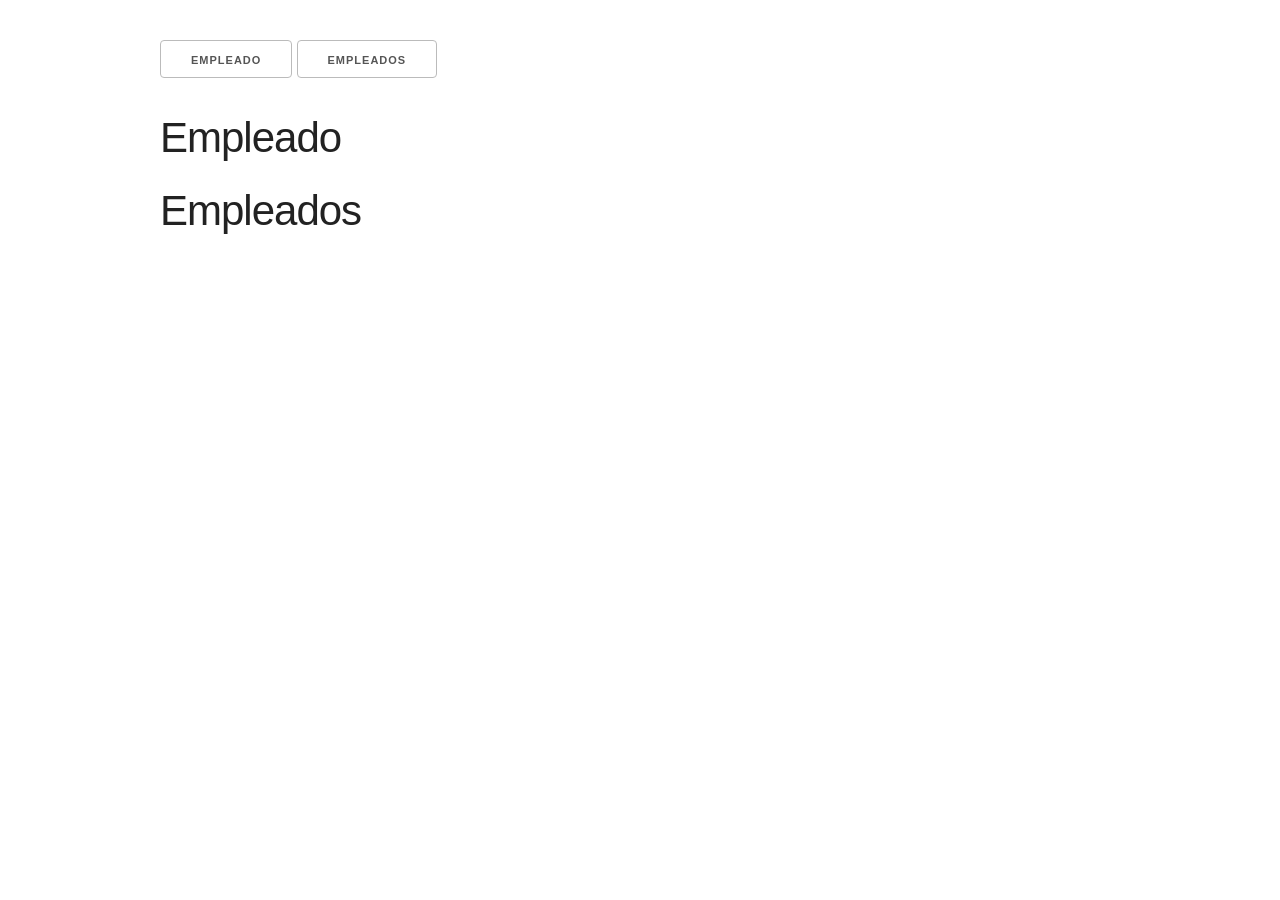
<file: AJAXJSON/index.html>
<!DOCTYPE html>
<html lang="en">
<head>
    <meta charset="UTF-8">
    <meta name="viewport" content="width=device-width, initial-scale=1.0">
    <meta http-equiv="X-UA-Compatible" content="ie=edge">
    <title>JavaScript Sandbox</title>
    <link rel="stylesheet" href="css/normalize.css">
    <link rel="stylesheet" href="css/skeleton.css">
</head>
<body>
    <div class="container">
        <button id="boton1">empleado</button>
        <button id="boton2">empleados</button>
        <br><br>
        <h2>Empleado</h2>
        <div id="empleado"></div>
        <h2>Empleados</h2>
        <div id="empleados"></div>

        <script src="app.js"></script>
    </div>


    <style>
        .container {
            margin-top: 40px;
        }
    </style>
</body>
</html>
</file>
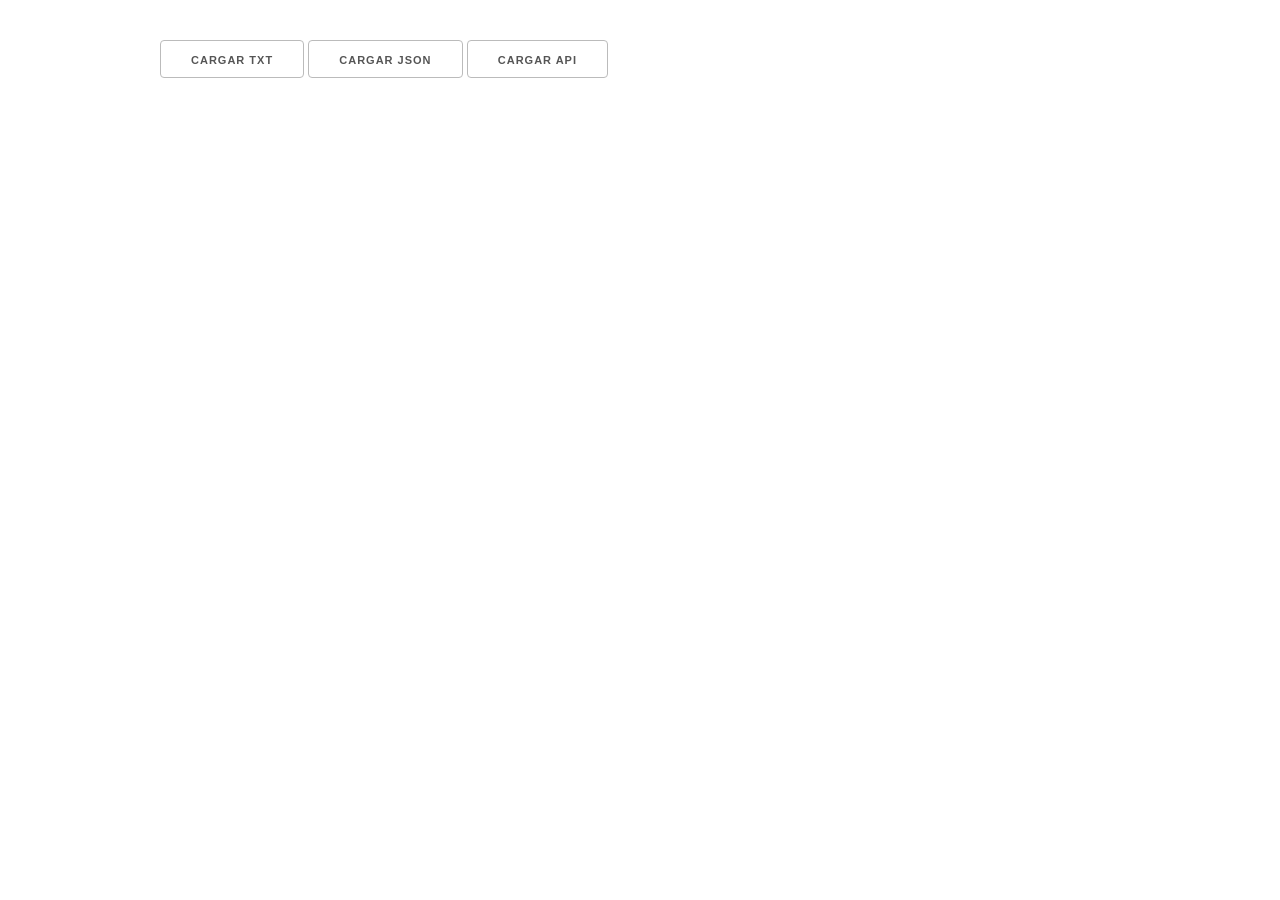
<file: ARROWFUNCTIONS/index.html>
<!DOCTYPE html>
<html lang="en">
<head>
    <meta charset="UTF-8">
    <meta name="viewport" content="width=device-width, initial-scale=1.0">
    <meta http-equiv="X-UA-Compatible" content="ie=edge">
    <title>Document</title>
    <link rel="stylesheet" href="css/normalize.css">
    <link rel="stylesheet" href="css/skeleton.css">
</head>
<body>
    <div class="container" style="margin-top: 40px">
        <a href="#" id="txtBtn" class="button">Cargar TXT</a>
        <a href="#" id="jsonBtn" class="button">Cargar JSON</a>
        <a href="#" id="apiBTN" class="button">Cargar API</a>
    </div>

    <div class="container">
            <div id="resultado"></div>
    </div>
   
    

    <script src="js/app.js"></script>
</body>
</html>
</file>
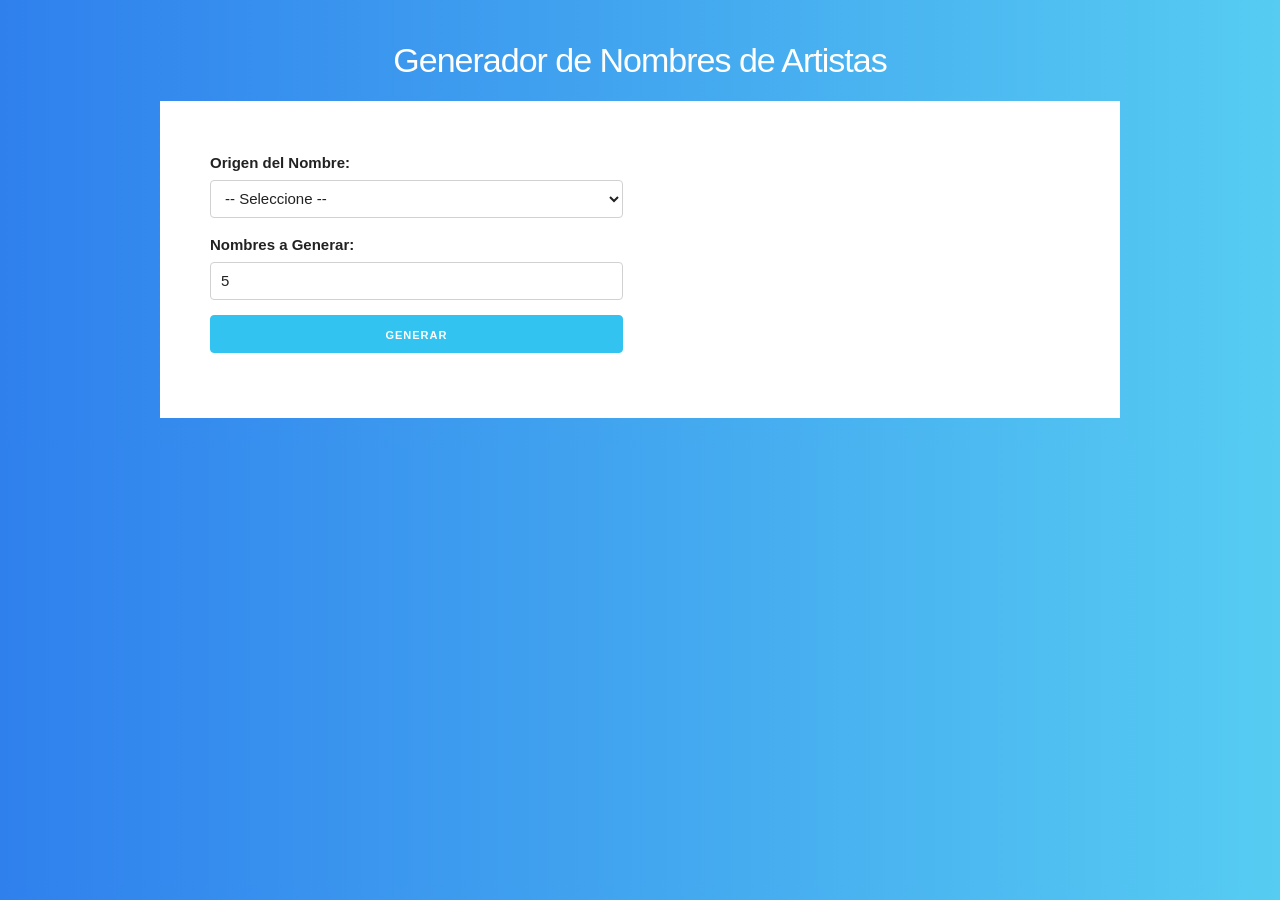
<file: ARTISTAS/index.html>
<!DOCTYPE html>
<html lang="en">
<head>
    <meta charset="UTF-8">
    <meta name="viewport" content="width=device-width, initial-scale=1.0">
    <meta http-equiv="X-UA-Compatible" content="ie=edge">
    <title>Document</title>
    <link rel="stylesheet" href="css/normalize.css">
    <link rel="stylesheet" href="css/skeleton.css">
    <link rel="stylesheet" href="css/custom.css">
</head>
<body>
    <div class="container">
        <div id="contenido" class="contenido">
            <h1>Generador de Nombres de Artistas</h1>
            <form action="#" id="generar-nombre">
                <div class="row">
                    <div class="six columns">
                        <label for="origen">Origen del Nombre:</label>
                        <select class="u-full-width" id="origen">
                            <option value=''>-- Seleccione --</option>
                            <option value="argentina">Argentina</option>
                            <option value="brazil">Brasil</option>
                            <option value="colombia">Colombia</option>
                            <option value="costa rica">Costa Rica</option>
                            <option value="france">Francia</option>
                            <option value="italy">Italia</option>
                            <option value="mexico">Mexico</option>
                            <option value="portugal">Portugal</option>
                            <option value="spain">España</option>
                        </select>
                        
                        </select>
                        <label>Nombres a Generar:</label>
                        <input type="number" id="numero" class="u-full-width" min="5" max="15" value="5">
                        <input class="button-primary u-full-width" type="submit" value="Generar">
                    </div>

                    <div class="six columns">
                        <div id="resultado"></div>
                    </div>
                </div>
                
            </form>
        </div>
    </div>
    
    <script src="js/app.js"></script>
</body>
</html>
</file>
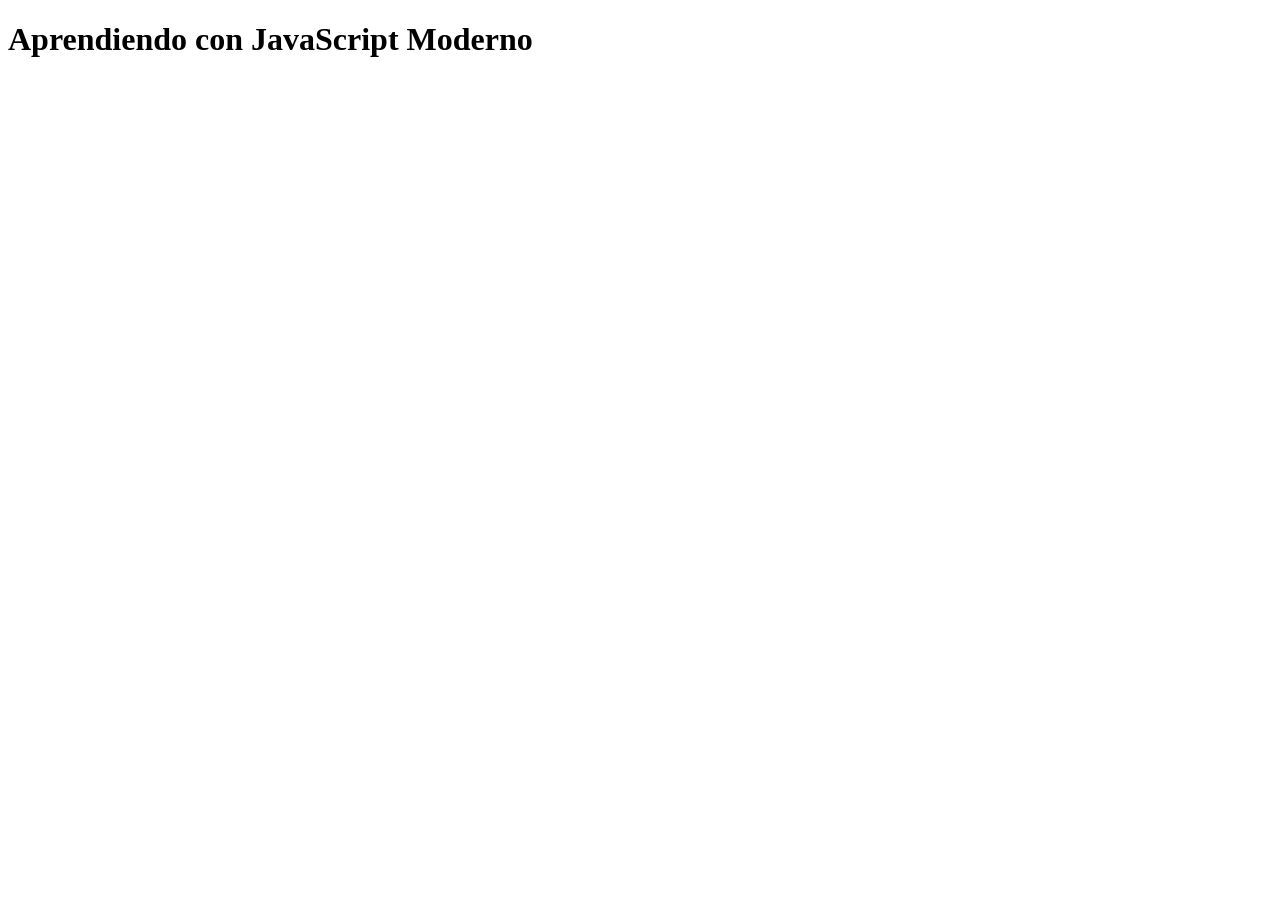
<file: CURSOJAVASCRIPT/index.html>
<!DOCTYPE html>
<html lang="en"
<head>
     <meta charset="UTF-8">
     <meta name="viewport" content="width=device-width, initial-scale=1.0">
     <meta http-equiv="X-UA-Compatible" content="ie=edge">
     <title>Document</title>
</head>
<body>
      <h1>Aprendiendo con JavaScript Moderno</h1>
      <div id="app"></div>
      <script src="app.js"></script>
</body>
</html>
</file>
<file: AJAXJSON/css/skeleton.css>
/*
* Skeleton V2.0.4
* Copyright 2014, Dave Gamache
* www.getskeleton.com
* Free to use under the MIT license.
* http://www.opensource.org/licenses/mit-license.php
* 12/29/2014
*/


/* Table of contents
––––––––––––––––––––––––––––––––––––––––––––––––––
- Grid
- Base Styles
- Typography
- Links
- Buttons
- Forms
- Lists
- Code
- Tables
- Spacing
- Utilities
- Clearing
- Media Queries
*/


/* Grid
–––––––––––––––––––––––––––––––––––––––––––––––––– */
.container {
  position: relative;
  width: 100%;
  max-width: 960px;
  margin: 0 auto;
  padding: 0 20px;
  box-sizing: border-box; }
.column,
.columns {
  width: 100%;
  float: left;
  box-sizing: border-box; }

/* For devices larger than 400px */
@media (min-width: 400px) {
  .container {
    width: 85%;
    padding: 0; }
}

/* For devices larger than 550px */
@media (min-width: 550px) {
  .container {
    width: 80%; }
  .column,
  .columns {
    margin-left: 4%; }
  .column:first-child,
  .columns:first-child {
    margin-left: 0; }

  .one.column,
  .one.columns                    { width: 4.66666666667%; }
  .two.columns                    { width: 13.3333333333%; }
  .three.columns                  { width: 22%;            }
  .four.columns                   { width: 30.6666666667%; }
  .five.columns                   { width: 39.3333333333%; }
  .six.columns                    { width: 48%;            }
  .seven.columns                  { width: 56.6666666667%; }
  .eight.columns                  { width: 65.3333333333%; }
  .nine.columns                   { width: 74.0%;          }
  .ten.columns                    { width: 82.6666666667%; }
  .eleven.columns                 { width: 91.3333333333%; }
  .twelve.columns                 { width: 100%; margin-left: 0; }

  .one-third.column               { width: 30.6666666667%; }
  .two-thirds.column              { width: 65.3333333333%; }

  .one-half.column                { width: 48%; }

  /* Offsets */
  .offset-by-one.column,
  .offset-by-one.columns          { margin-left: 8.66666666667%; }
  .offset-by-two.column,
  .offset-by-two.columns          { margin-left: 17.3333333333%; }
  .offset-by-three.column,
  .offset-by-three.columns        { margin-left: 26%;            }
  .offset-by-four.column,
  .offset-by-four.columns         { margin-left: 34.6666666667%; }
  .offset-by-five.column,
  .offset-by-five.columns         { margin-left: 43.3333333333%; }
  .offset-by-six.column,
  .offset-by-six.columns          { margin-left: 52%;            }
  .offset-by-seven.column,
  .offset-by-seven.columns        { margin-left: 60.6666666667%; }
  .offset-by-eight.column,
  .offset-by-eight.columns        { margin-left: 69.3333333333%; }
  .offset-by-nine.column,
  .offset-by-nine.columns         { margin-left: 78.0%;          }
  .offset-by-ten.column,
  .offset-by-ten.columns          { margin-left: 86.6666666667%; }
  .offset-by-eleven.column,
  .offset-by-eleven.columns       { margin-left: 95.3333333333%; }

  .offset-by-one-third.column,
  .offset-by-one-third.columns    { margin-left: 34.6666666667%; }
  .offset-by-two-thirds.column,
  .offset-by-two-thirds.columns   { margin-left: 69.3333333333%; }

  .offset-by-one-half.column,
  .offset-by-one-half.columns     { margin-left: 52%; }

}


/* Base Styles
–––––––––––––––––––––––––––––––––––––––––––––––––– */
/* NOTE
html is set to 62.5% so that all the REM measurements throughout Skeleton
are based on 10px sizing. So basically 1.5rem = 15px :) */
html {
  font-size: 62.5%; }
body {
  font-size: 1.5em; /* currently ems cause chrome bug misinterpreting rems on body element */
  line-height: 1.6;
  font-weight: 400;
  font-family: "Raleway", "HelveticaNeue", "Helvetica Neue", Helvetica, Arial, sans-serif;
  color: #222; }


/* Typography
–––––––––––––––––––––––––––––––––––––––––––––––––– */
h1, h2, h3, h4, h5, h6 {
  margin-top: 0;
  margin-bottom: 2rem;
  font-weight: 300; }
h1 { font-size: 4.0rem; line-height: 1.2;  letter-spacing: -.1rem;}
h2 { font-size: 3.6rem; line-height: 1.25; letter-spacing: -.1rem; }
h3 { font-size: 3.0rem; line-height: 1.3;  letter-spacing: -.1rem; }
h4 { font-size: 2.4rem; line-height: 1.35; letter-spacing: -.08rem; }
h5 { font-size: 1.8rem; line-height: 1.5;  letter-spacing: -.05rem; }
h6 { font-size: 1.5rem; line-height: 1.6;  letter-spacing: 0; }

/* Larger than phablet */
@media (min-width: 550px) {
  h1 { font-size: 5.0rem; }
  h2 { font-size: 4.2rem; }
  h3 { font-size: 3.6rem; }
  h4 { font-size: 3.0rem; }
  h5 { font-size: 2.4rem; }
  h6 { font-size: 1.5rem; }
}

p {
  margin-top: 0; }


/* Links
–––––––––––––––––––––––––––––––––––––––––––––––––– */
a {
  color: #1EAEDB; }
a:hover {
  color: #0FA0CE; }


/* Buttons
–––––––––––––––––––––––––––––––––––––––––––––––––– */
.button,
button,
input[type="submit"],
input[type="reset"],
input[type="button"] {
  display: inline-block;
  height: 38px;
  padding: 0 30px;
  color: #555;
  text-align: center;
  font-size: 11px;
  font-weight: 600;
  line-height: 38px;
  letter-spacing: .1rem;
  text-transform: uppercase;
  text-decoration: none;
  white-space: nowrap;
  background-color: transparent;
  border-radius: 4px;
  border: 1px solid #bbb;
  cursor: pointer;
  box-sizing: border-box; }
.button:hover,
button:hover,
input[type="submit"]:hover,
input[type="reset"]:hover,
input[type="button"]:hover,
.button:focus,
button:focus,
input[type="submit"]:focus,
input[type="reset"]:focus,
input[type="button"]:focus {
  color: #333;
  border-color: #888;
  outline: 0; }
.button.button-primary,
button.button-primary,
input[type="submit"].button-primary,
input[type="reset"].button-primary,
input[type="button"].button-primary {
  color: #FFF;
  background-color: #33C3F0;
  border-color: #33C3F0; }
.button.button-primary:hover,
button.button-primary:hover,
input[type="submit"].button-primary:hover,
input[type="reset"].button-primary:hover,
input[type="button"].button-primary:hover,
.button.button-primary:focus,
button.button-primary:focus,
input[type="submit"].button-primary:focus,
input[type="reset"].button-primary:focus,
input[type="button"].button-primary:focus {
  color: #FFF;
  background-color: #1EAEDB;
  border-color: #1EAEDB; }


/* Forms
–––––––––––––––––––––––––––––––––––––––––––––––––– */
input[type="email"],
input[type="number"],
input[type="search"],
input[type="text"],
input[type="tel"],
input[type="url"],
input[type="password"],
textarea,
select {
  height: 38px;
  padding: 6px 10px; /* The 6px vertically centers text on FF, ignored by Webkit */
  background-color: #fff;
  border: 1px solid #D1D1D1;
  border-radius: 4px;
  box-shadow: none;
  box-sizing: border-box; }
/* Removes awkward default styles on some inputs for iOS */
input[type="email"],
input[type="number"],
input[type="search"],
input[type="text"],
input[type="tel"],
input[type="url"],
input[type="password"],
textarea {
  -webkit-appearance: none;
     -moz-appearance: none;
          appearance: none; }
textarea {
  min-height: 65px;
  padding-top: 6px;
  padding-bottom: 6px; }
input[type="email"]:focus,
input[type="number"]:focus,
input[type="search"]:focus,
input[type="text"]:focus,
input[type="tel"]:focus,
input[type="url"]:focus,
input[type="password"]:focus,
textarea:focus,
select:focus {
  border: 1px solid #33C3F0;
  outline: 0; }
label,
legend {
  display: block;
  margin-bottom: .5rem;
  font-weight: 600; }
fieldset {
  padding: 0;
  border-width: 0; }
input[type="checkbox"],
input[type="radio"] {
  display: inline; }
label > .label-body {
  display: inline-block;
  margin-left: .5rem;
  font-weight: normal; }


/* Lists
–––––––––––––––––––––––––––––––––––––––––––––––––– */
ul {
  list-style: circle inside; }
ol {
  list-style: decimal inside; }
ol, ul {
  padding-left: 0;
  margin-top: 0; }
ul ul,
ul ol,
ol ol,
ol ul {
  margin: 1.5rem 0 1.5rem 3rem;
  font-size: 90%; }
li {
  margin-bottom: 1rem; }


/* Code
–––––––––––––––––––––––––––––––––––––––––––––––––– */
code {
  padding: .2rem .5rem;
  margin: 0 .2rem;
  font-size: 90%;
  white-space: nowrap;
  background: #F1F1F1;
  border: 1px solid #E1E1E1;
  border-radius: 4px; }
pre > code {
  display: block;
  padding: 1rem 1.5rem;
  white-space: pre; }


/* Tables
–––––––––––––––––––––––––––––––––––––––––––––––––– */
th,
td {
  padding: 12px 15px;
  text-align: left;
  border-bottom: 1px solid #E1E1E1; }
th:first-child,
td:first-child {
  padding-left: 0; }
th:last-child,
td:last-child {
  padding-right: 0; }


/* Spacing
–––––––––––––––––––––––––––––––––––––––––––––––––– */
button,
.button {
  margin-bottom: 1rem; }
input,
textarea,
select,
fieldset {
  margin-bottom: 1.5rem; }
pre,
blockquote,
dl,
figure,
table,
p,
ul,
ol,
form {
  margin-bottom: 2.5rem; }


/* Utilities
–––––––––––––––––––––––––––––––––––––––––––––––––– */
.u-full-width {
  width: 100%;
  box-sizing: border-box; }
.u-max-full-width {
  max-width: 100%;
  box-sizing: border-box; }
.u-pull-right {
  float: right; }
.u-pull-left {
  float: left; }


/* Misc
–––––––––––––––––––––––––––––––––––––––––––––––––– */
hr {
  margin-top: 3rem;
  margin-bottom: 3.5rem;
  border-width: 0;
  border-top: 1px solid #E1E1E1; }


/* Clearing
–––––––––––––––––––––––––––––––––––––––––––––––––– */

/* Self Clearing Goodness */
.container:after,
.row:after,
.u-cf {
  content: "";
  display: table;
  clear: both; }


/* Media Queries
–––––––––––––––––––––––––––––––––––––––––––––––––– */
/*
Note: The best way to structure the use of media queries is to create the queries
near the relevant code. For example, if you wanted to change the styles for buttons
on small devices, paste the mobile query code up in the buttons section and style it
there.
*/


/* Larger than mobile */
@media (min-width: 400px) {}

/* Larger than phablet (also point when grid becomes active) */
@media (min-width: 550px) {}

/* Larger than tablet */
@media (min-width: 750px) {}

/* Larger than desktop */
@media (min-width: 1000px) {}

/* Larger than Desktop HD */
@media (min-width: 1200px) {}
</file>
<file: ARROWFUNCTIONS/css/skeleton.css>
/*
* Skeleton V2.0.4
* Copyright 2014, Dave Gamache
* www.getskeleton.com
* Free to use under the MIT license.
* http://www.opensource.org/licenses/mit-license.php
* 12/29/2014
*/


/* Table of contents
––––––––––––––––––––––––––––––––––––––––––––––––––
- Grid
- Base Styles
- Typography
- Links
- Buttons
- Forms
- Lists
- Code
- Tables
- Spacing
- Utilities
- Clearing
- Media Queries
*/


/* Grid
–––––––––––––––––––––––––––––––––––––––––––––––––– */
.container {
  position: relative;
  width: 100%;
  max-width: 960px;
  margin: 0 auto;
  padding: 0 20px;
  box-sizing: border-box; }
.column,
.columns {
  width: 100%;
  float: left;
  box-sizing: border-box; }

/* For devices larger than 400px */
@media (min-width: 400px) {
  .container {
    width: 85%;
    padding: 0; }
}

/* For devices larger than 550px */
@media (min-width: 550px) {
  .container {
    width: 80%; }
  .column,
  .columns {
    margin-left: 4%; }
  .column:first-child,
  .columns:first-child {
    margin-left: 0; }

  .one.column,
  .one.columns                    { width: 4.66666666667%; }
  .two.columns                    { width: 13.3333333333%; }
  .three.columns                  { width: 22%;            }
  .four.columns                   { width: 30.6666666667%; }
  .five.columns                   { width: 39.3333333333%; }
  .six.columns                    { width: 48%;            }
  .seven.columns                  { width: 56.6666666667%; }
  .eight.columns                  { width: 65.3333333333%; }
  .nine.columns                   { width: 74.0%;          }
  .ten.columns                    { width: 82.6666666667%; }
  .eleven.columns                 { width: 91.3333333333%; }
  .twelve.columns                 { width: 100%; margin-left: 0; }

  .one-third.column               { width: 30.6666666667%; }
  .two-thirds.column              { width: 65.3333333333%; }

  .one-half.column                { width: 48%; }

  /* Offsets */
  .offset-by-one.column,
  .offset-by-one.columns          { margin-left: 8.66666666667%; }
  .offset-by-two.column,
  .offset-by-two.columns          { margin-left: 17.3333333333%; }
  .offset-by-three.column,
  .offset-by-three.columns        { margin-left: 26%;            }
  .offset-by-four.column,
  .offset-by-four.columns         { margin-left: 34.6666666667%; }
  .offset-by-five.column,
  .offset-by-five.columns         { margin-left: 43.3333333333%; }
  .offset-by-six.column,
  .offset-by-six.columns          { margin-left: 52%;            }
  .offset-by-seven.column,
  .offset-by-seven.columns        { margin-left: 60.6666666667%; }
  .offset-by-eight.column,
  .offset-by-eight.columns        { margin-left: 69.3333333333%; }
  .offset-by-nine.column,
  .offset-by-nine.columns         { margin-left: 78.0%;          }
  .offset-by-ten.column,
  .offset-by-ten.columns          { margin-left: 86.6666666667%; }
  .offset-by-eleven.column,
  .offset-by-eleven.columns       { margin-left: 95.3333333333%; }

  .offset-by-one-third.column,
  .offset-by-one-third.columns    { margin-left: 34.6666666667%; }
  .offset-by-two-thirds.column,
  .offset-by-two-thirds.columns   { margin-left: 69.3333333333%; }

  .offset-by-one-half.column,
  .offset-by-one-half.columns     { margin-left: 52%; }

}


/* Base Styles
–––––––––––––––––––––––––––––––––––––––––––––––––– */
/* NOTE
html is set to 62.5% so that all the REM measurements throughout Skeleton
are based on 10px sizing. So basically 1.5rem = 15px :) */
html {
  font-size: 62.5%; }
body {
  font-size: 1.5em; /* currently ems cause chrome bug misinterpreting rems on body element */
  line-height: 1.6;
  font-weight: 400;
  font-family: "Raleway", "HelveticaNeue", "Helvetica Neue", Helvetica, Arial, sans-serif;
  color: #222; }


/* Typography
–––––––––––––––––––––––––––––––––––––––––––––––––– */
h1, h2, h3, h4, h5, h6 {
  margin-top: 0;
  margin-bottom: 2rem;
  font-weight: 300; }
h1 { font-size: 4.0rem; line-height: 1.2;  letter-spacing: -.1rem;}
h2 { font-size: 3.6rem; line-height: 1.25; letter-spacing: -.1rem; }
h3 { font-size: 3.0rem; line-height: 1.3;  letter-spacing: -.1rem; }
h4 { font-size: 2.4rem; line-height: 1.35; letter-spacing: -.08rem; }
h5 { font-size: 1.8rem; line-height: 1.5;  letter-spacing: -.05rem; }
h6 { font-size: 1.5rem; line-height: 1.6;  letter-spacing: 0; }

/* Larger than phablet */
@media (min-width: 550px) {
  h1 { font-size: 5.0rem; }
  h2 { font-size: 4.2rem; }
  h3 { font-size: 3.6rem; }
  h4 { font-size: 3.0rem; }
  h5 { font-size: 2.4rem; }
  h6 { font-size: 1.5rem; }
}

p {
  margin-top: 0; }


/* Links
–––––––––––––––––––––––––––––––––––––––––––––––––– */
a {
  color: #1EAEDB; }
a:hover {
  color: #0FA0CE; }


/* Buttons
–––––––––––––––––––––––––––––––––––––––––––––––––– */
.button,
button,
input[type="submit"],
input[type="reset"],
input[type="button"] {
  display: inline-block;
  height: 38px;
  padding: 0 30px;
  color: #555;
  text-align: center;
  font-size: 11px;
  font-weight: 600;
  line-height: 38px;
  letter-spacing: .1rem;
  text-transform: uppercase;
  text-decoration: none;
  white-space: nowrap;
  background-color: transparent;
  border-radius: 4px;
  border: 1px solid #bbb;
  cursor: pointer;
  box-sizing: border-box; }
.button:hover,
button:hover,
input[type="submit"]:hover,
input[type="reset"]:hover,
input[type="button"]:hover,
.button:focus,
button:focus,
input[type="submit"]:focus,
input[type="reset"]:focus,
input[type="button"]:focus {
  color: #333;
  border-color: #888;
  outline: 0; }
.button.button-primary,
button.button-primary,
input[type="submit"].button-primary,
input[type="reset"].button-primary,
input[type="button"].button-primary {
  color: #FFF;
  background-color: #33C3F0;
  border-color: #33C3F0; }
.button.button-primary:hover,
button.button-primary:hover,
input[type="submit"].button-primary:hover,
input[type="reset"].button-primary:hover,
input[type="button"].button-primary:hover,
.button.button-primary:focus,
button.button-primary:focus,
input[type="submit"].button-primary:focus,
input[type="reset"].button-primary:focus,
input[type="button"].button-primary:focus {
  color: #FFF;
  background-color: #1EAEDB;
  border-color: #1EAEDB; }


/* Forms
–––––––––––––––––––––––––––––––––––––––––––––––––– */
input[type="email"],
input[type="number"],
input[type="search"],
input[type="text"],
input[type="tel"],
input[type="url"],
input[type="password"],
textarea,
select {
  height: 38px;
  padding: 6px 10px; /* The 6px vertically centers text on FF, ignored by Webkit */
  background-color: #fff;
  border: 1px solid #D1D1D1;
  border-radius: 4px;
  box-shadow: none;
  box-sizing: border-box; }
/* Removes awkward default styles on some inputs for iOS */
input[type="email"],
input[type="number"],
input[type="search"],
input[type="text"],
input[type="tel"],
input[type="url"],
input[type="password"],
textarea {
  -webkit-appearance: none;
     -moz-appearance: none;
          appearance: none; }
textarea {
  min-height: 65px;
  padding-top: 6px;
  padding-bottom: 6px; }
input[type="email"]:focus,
input[type="number"]:focus,
input[type="search"]:focus,
input[type="text"]:focus,
input[type="tel"]:focus,
input[type="url"]:focus,
input[type="password"]:focus,
textarea:focus,
select:focus {
  border: 1px solid #33C3F0;
  outline: 0; }
label,
legend {
  display: block;
  margin-bottom: .5rem;
  font-weight: 600; }
fieldset {
  padding: 0;
  border-width: 0; }
input[type="checkbox"],
input[type="radio"] {
  display: inline; }
label > .label-body {
  display: inline-block;
  margin-left: .5rem;
  font-weight: normal; }


/* Lists
–––––––––––––––––––––––––––––––––––––––––––––––––– */
ul {
  list-style: circle inside; }
ol {
  list-style: decimal inside; }
ol, ul {
  padding-left: 0;
  margin-top: 0; }
ul ul,
ul ol,
ol ol,
ol ul {
  margin: 1.5rem 0 1.5rem 3rem;
  font-size: 90%; }
li {
  margin-bottom: 1rem; }


/* Code
–––––––––––––––––––––––––––––––––––––––––––––––––– */
code {
  padding: .2rem .5rem;
  margin: 0 .2rem;
  font-size: 90%;
  white-space: nowrap;
  background: #F1F1F1;
  border: 1px solid #E1E1E1;
  border-radius: 4px; }
pre > code {
  display: block;
  padding: 1rem 1.5rem;
  white-space: pre; }


/* Tables
–––––––––––––––––––––––––––––––––––––––––––––––––– */
th,
td {
  padding: 12px 15px;
  text-align: left;
  border-bottom: 1px solid #E1E1E1; }
th:first-child,
td:first-child {
  padding-left: 0; }
th:last-child,
td:last-child {
  padding-right: 0; }


/* Spacing
–––––––––––––––––––––––––––––––––––––––––––––––––– */
button,
.button {
  margin-bottom: 1rem; }
input,
textarea,
select,
fieldset {
  margin-bottom: 1.5rem; }
pre,
blockquote,
dl,
figure,
table,
p,
ul,
ol,
form {
  margin-bottom: 2.5rem; }


/* Utilities
–––––––––––––––––––––––––––––––––––––––––––––––––– */
.u-full-width {
  width: 100%;
  box-sizing: border-box; }
.u-max-full-width {
  max-width: 100%;
  box-sizing: border-box; }
.u-pull-right {
  float: right; }
.u-pull-left {
  float: left; }


/* Misc
–––––––––––––––––––––––––––––––––––––––––––––––––– */
hr {
  margin-top: 3rem;
  margin-bottom: 3.5rem;
  border-width: 0;
  border-top: 1px solid #E1E1E1; }


/* Clearing
–––––––––––––––––––––––––––––––––––––––––––––––––– */

/* Self Clearing Goodness */
.container:after,
.row:after,
.u-cf {
  content: "";
  display: table;
  clear: both; }


/* Media Queries
–––––––––––––––––––––––––––––––––––––––––––––––––– */
/*
Note: The best way to structure the use of media queries is to create the queries
near the relevant code. For example, if you wanted to change the styles for buttons
on small devices, paste the mobile query code up in the buttons section and style it
there.
*/


/* Larger than mobile */
@media (min-width: 400px) {}

/* Larger than phablet (also point when grid becomes active) */
@media (min-width: 550px) {}

/* Larger than tablet */
@media (min-width: 750px) {}

/* Larger than desktop */
@media (min-width: 1000px) {}

/* Larger than Desktop HD */
@media (min-width: 1200px) {}
</file>
<file: ARTISTAS/css/skeleton.css>
/*
* Skeleton V2.0.4
* Copyright 2014, Dave Gamache
* www.getskeleton.com
* Free to use under the MIT license.
* http://www.opensource.org/licenses/mit-license.php
* 12/29/2014
*/


/* Table of contents
––––––––––––––––––––––––––––––––––––––––––––––––––
- Grid
- Base Styles
- Typography
- Links
- Buttons
- Forms
- Lists
- Code
- Tables
- Spacing
- Utilities
- Clearing
- Media Queries
*/


/* Grid
–––––––––––––––––––––––––––––––––––––––––––––––––– */
.container {
  position: relative;
  width: 100%;
  max-width: 960px;
  margin: 0 auto;
  padding: 0 20px;
  box-sizing: border-box; }
.column,
.columns {
  width: 100%;
  float: left;
  box-sizing: border-box; }

/* For devices larger than 400px */
@media (min-width: 400px) {
  .container {
    width: 85%;
    padding: 0; }
}

/* For devices larger than 550px */
@media (min-width: 550px) {
  .container {
    width: 80%; }
  .column,
  .columns {
    margin-left: 4%; }
  .column:first-child,
  .columns:first-child {
    margin-left: 0; }

  .one.column,
  .one.columns                    { width: 4.66666666667%; }
  .two.columns                    { width: 13.3333333333%; }
  .three.columns                  { width: 22%;            }
  .four.columns                   { width: 30.6666666667%; }
  .five.columns                   { width: 39.3333333333%; }
  .six.columns                    { width: 48%;            }
  .seven.columns                  { width: 56.6666666667%; }
  .eight.columns                  { width: 65.3333333333%; }
  .nine.columns                   { width: 74.0%;          }
  .ten.columns                    { width: 82.6666666667%; }
  .eleven.columns                 { width: 91.3333333333%; }
  .twelve.columns                 { width: 100%; margin-left: 0; }

  .one-third.column               { width: 30.6666666667%; }
  .two-thirds.column              { width: 65.3333333333%; }

  .one-half.column                { width: 48%; }

  /* Offsets */
  .offset-by-one.column,
  .offset-by-one.columns          { margin-left: 8.66666666667%; }
  .offset-by-two.column,
  .offset-by-two.columns          { margin-left: 17.3333333333%; }
  .offset-by-three.column,
  .offset-by-three.columns        { margin-left: 26%;            }
  .offset-by-four.column,
  .offset-by-four.columns         { margin-left: 34.6666666667%; }
  .offset-by-five.column,
  .offset-by-five.columns         { margin-left: 43.3333333333%; }
  .offset-by-six.column,
  .offset-by-six.columns          { margin-left: 52%;            }
  .offset-by-seven.column,
  .offset-by-seven.columns        { margin-left: 60.6666666667%; }
  .offset-by-eight.column,
  .offset-by-eight.columns        { margin-left: 69.3333333333%; }
  .offset-by-nine.column,
  .offset-by-nine.columns         { margin-left: 78.0%;          }
  .offset-by-ten.column,
  .offset-by-ten.columns          { margin-left: 86.6666666667%; }
  .offset-by-eleven.column,
  .offset-by-eleven.columns       { margin-left: 95.3333333333%; }

  .offset-by-one-third.column,
  .offset-by-one-third.columns    { margin-left: 34.6666666667%; }
  .offset-by-two-thirds.column,
  .offset-by-two-thirds.columns   { margin-left: 69.3333333333%; }

  .offset-by-one-half.column,
  .offset-by-one-half.columns     { margin-left: 52%; }

}


/* Base Styles
–––––––––––––––––––––––––––––––––––––––––––––––––– */
/* NOTE
html is set to 62.5% so that all the REM measurements throughout Skeleton
are based on 10px sizing. So basically 1.5rem = 15px :) */
html {
  font-size: 62.5%; }
body {
  font-size: 1.5em; /* currently ems cause chrome bug misinterpreting rems on body element */
  line-height: 1.6;
  font-weight: 400;
  font-family: "Raleway", "HelveticaNeue", "Helvetica Neue", Helvetica, Arial, sans-serif;
  color: #222; }


/* Typography
–––––––––––––––––––––––––––––––––––––––––––––––––– */
h1, h2, h3, h4, h5, h6 {
  margin-top: 0;
  margin-bottom: 2rem;
  font-weight: 300; }
h1 { font-size: 4.0rem; line-height: 1.2;  letter-spacing: -.1rem;}
h2 { font-size: 3.6rem; line-height: 1.25; letter-spacing: -.1rem; }
h3 { font-size: 3.0rem; line-height: 1.3;  letter-spacing: -.1rem; }
h4 { font-size: 2.4rem; line-height: 1.35; letter-spacing: -.08rem; }
h5 { font-size: 1.8rem; line-height: 1.5;  letter-spacing: -.05rem; }
h6 { font-size: 1.5rem; line-height: 1.6;  letter-spacing: 0; }

/* Larger than phablet */
@media (min-width: 550px) {
  h1 { font-size: 5.0rem; }
  h2 { font-size: 4.2rem; }
  h3 { font-size: 3.6rem; }
  h4 { font-size: 3.0rem; }
  h5 { font-size: 2.4rem; }
  h6 { font-size: 1.5rem; }
}

p {
  margin-top: 0; }


/* Links
–––––––––––––––––––––––––––––––––––––––––––––––––– */
a {
  color: #1EAEDB; }
a:hover {
  color: #0FA0CE; }


/* Buttons
–––––––––––––––––––––––––––––––––––––––––––––––––– */
.button,
button,
input[type="submit"],
input[type="reset"],
input[type="button"] {
  display: inline-block;
  height: 38px;
  padding: 0 30px;
  color: #555;
  text-align: center;
  font-size: 11px;
  font-weight: 600;
  line-height: 38px;
  letter-spacing: .1rem;
  text-transform: uppercase;
  text-decoration: none;
  white-space: nowrap;
  background-color: transparent;
  border-radius: 4px;
  border: 1px solid #bbb;
  cursor: pointer;
  box-sizing: border-box; }
.button:hover,
button:hover,
input[type="submit"]:hover,
input[type="reset"]:hover,
input[type="button"]:hover,
.button:focus,
button:focus,
input[type="submit"]:focus,
input[type="reset"]:focus,
input[type="button"]:focus {
  color: #333;
  border-color: #888;
  outline: 0; }
.button.button-primary,
button.button-primary,
input[type="submit"].button-primary,
input[type="reset"].button-primary,
input[type="button"].button-primary {
  color: #FFF;
  background-color: #33C3F0;
  border-color: #33C3F0; }
.button.button-primary:hover,
button.button-primary:hover,
input[type="submit"].button-primary:hover,
input[type="reset"].button-primary:hover,
input[type="button"].button-primary:hover,
.button.button-primary:focus,
button.button-primary:focus,
input[type="submit"].button-primary:focus,
input[type="reset"].button-primary:focus,
input[type="button"].button-primary:focus {
  color: #FFF;
  background-color: #1EAEDB;
  border-color: #1EAEDB; }


/* Forms
–––––––––––––––––––––––––––––––––––––––––––––––––– */
input[type="email"],
input[type="number"],
input[type="search"],
input[type="text"],
input[type="tel"],
input[type="url"],
input[type="password"],
textarea,
select {
  height: 38px;
  padding: 6px 10px; /* The 6px vertically centers text on FF, ignored by Webkit */
  background-color: #fff;
  border: 1px solid #D1D1D1;
  border-radius: 4px;
  box-shadow: none;
  box-sizing: border-box; }
/* Removes awkward default styles on some inputs for iOS */
input[type="email"],
input[type="number"],
input[type="search"],
input[type="text"],
input[type="tel"],
input[type="url"],
input[type="password"],
textarea {
  -webkit-appearance: none;
     -moz-appearance: none;
          appearance: none; }
textarea {
  min-height: 65px;
  padding-top: 6px;
  padding-bottom: 6px; }
input[type="email"]:focus,
input[type="number"]:focus,
input[type="search"]:focus,
input[type="text"]:focus,
input[type="tel"]:focus,
input[type="url"]:focus,
input[type="password"]:focus,
textarea:focus,
select:focus {
  border: 1px solid #33C3F0;
  outline: 0; }
label,
legend {
  display: block;
  margin-bottom: .5rem;
  font-weight: 600; }
fieldset {
  padding: 0;
  border-width: 0; }
input[type="checkbox"],
input[type="radio"] {
  display: inline; }
label > .label-body {
  display: inline-block;
  margin-left: .5rem;
  font-weight: normal; }


/* Lists
–––––––––––––––––––––––––––––––––––––––––––––––––– */
ul {
  list-style: circle inside; }
ol {
  list-style: decimal inside; }
ol, ul {
  padding-left: 0;
  margin-top: 0; }
ul ul,
ul ol,
ol ol,
ol ul {
  margin: 1.5rem 0 1.5rem 3rem;
  font-size: 90%; }
li {
  margin-bottom: 1rem; }


/* Code
–––––––––––––––––––––––––––––––––––––––––––––––––– */
code {
  padding: .2rem .5rem;
  margin: 0 .2rem;
  font-size: 90%;
  white-space: nowrap;
  background: #F1F1F1;
  border: 1px solid #E1E1E1;
  border-radius: 4px; }
pre > code {
  display: block;
  padding: 1rem 1.5rem;
  white-space: pre; }


/* Tables
–––––––––––––––––––––––––––––––––––––––––––––––––– */
th,
td {
  padding: 12px 15px;
  text-align: left;
  border-bottom: 1px solid #E1E1E1; }
th:first-child,
td:first-child {
  padding-left: 0; }
th:last-child,
td:last-child {
  padding-right: 0; }


/* Spacing
–––––––––––––––––––––––––––––––––––––––––––––––––– */
button,
.button {
  margin-bottom: 1rem; }
input,
textarea,
select,
fieldset {
  margin-bottom: 1.5rem; }
pre,
blockquote,
dl,
figure,
table,
p,
ul,
ol,
form {
  margin-bottom: 2.5rem; }


/* Utilities
–––––––––––––––––––––––––––––––––––––––––––––––––– */
.u-full-width {
  width: 100%;
  box-sizing: border-box; }
.u-max-full-width {
  max-width: 100%;
  box-sizing: border-box; }
.u-pull-right {
  float: right; }
.u-pull-left {
  float: left; }


/* Misc
–––––––––––––––––––––––––––––––––––––––––––––––––– */
hr {
  margin-top: 3rem;
  margin-bottom: 3.5rem;
  border-width: 0;
  border-top: 1px solid #E1E1E1; }


/* Clearing
–––––––––––––––––––––––––––––––––––––––––––––––––– */

/* Self Clearing Goodness */
.container:after,
.row:after,
.u-cf {
  content: "";
  display: table;
  clear: both; }


/* Media Queries
–––––––––––––––––––––––––––––––––––––––––––––––––– */
/*
Note: The best way to structure the use of media queries is to create the queries
near the relevant code. For example, if you wanted to change the styles for buttons
on small devices, paste the mobile query code up in the buttons section and style it
there.
*/


/* Larger than mobile */
@media (min-width: 400px) {}

/* Larger than phablet (also point when grid becomes active) */
@media (min-width: 550px) {}

/* Larger than tablet */
@media (min-width: 750px) {}

/* Larger than desktop */
@media (min-width: 1000px) {}

/* Larger than Desktop HD */
@media (min-width: 1200px) {}
</file>
<file: ARTISTAS/css/custom.css>
body {
    background: #56CCF2; 
    background: -webkit-linear-gradient(to right, #2F80ED, #56CCF2);  
    background: linear-gradient(to right, #2F80ED, #56CCF2); 
}
.contenido {
    margin-top: 40px;
}
h1 {
    color: white;
    text-align: center;
    font-size: 34px;
}

form {
    background-color: white;
    padding: 50px;
}

.lista {
    list-style: none;
    width: 80%;
    text-align: center;
    margin: 0 auto;
    padding: 20px;
    border: 1px solid #56CCF2; 
    background: rgb(219, 246, 255); 
}
.lista li:last-child{
    margin:0;
}
</file>
